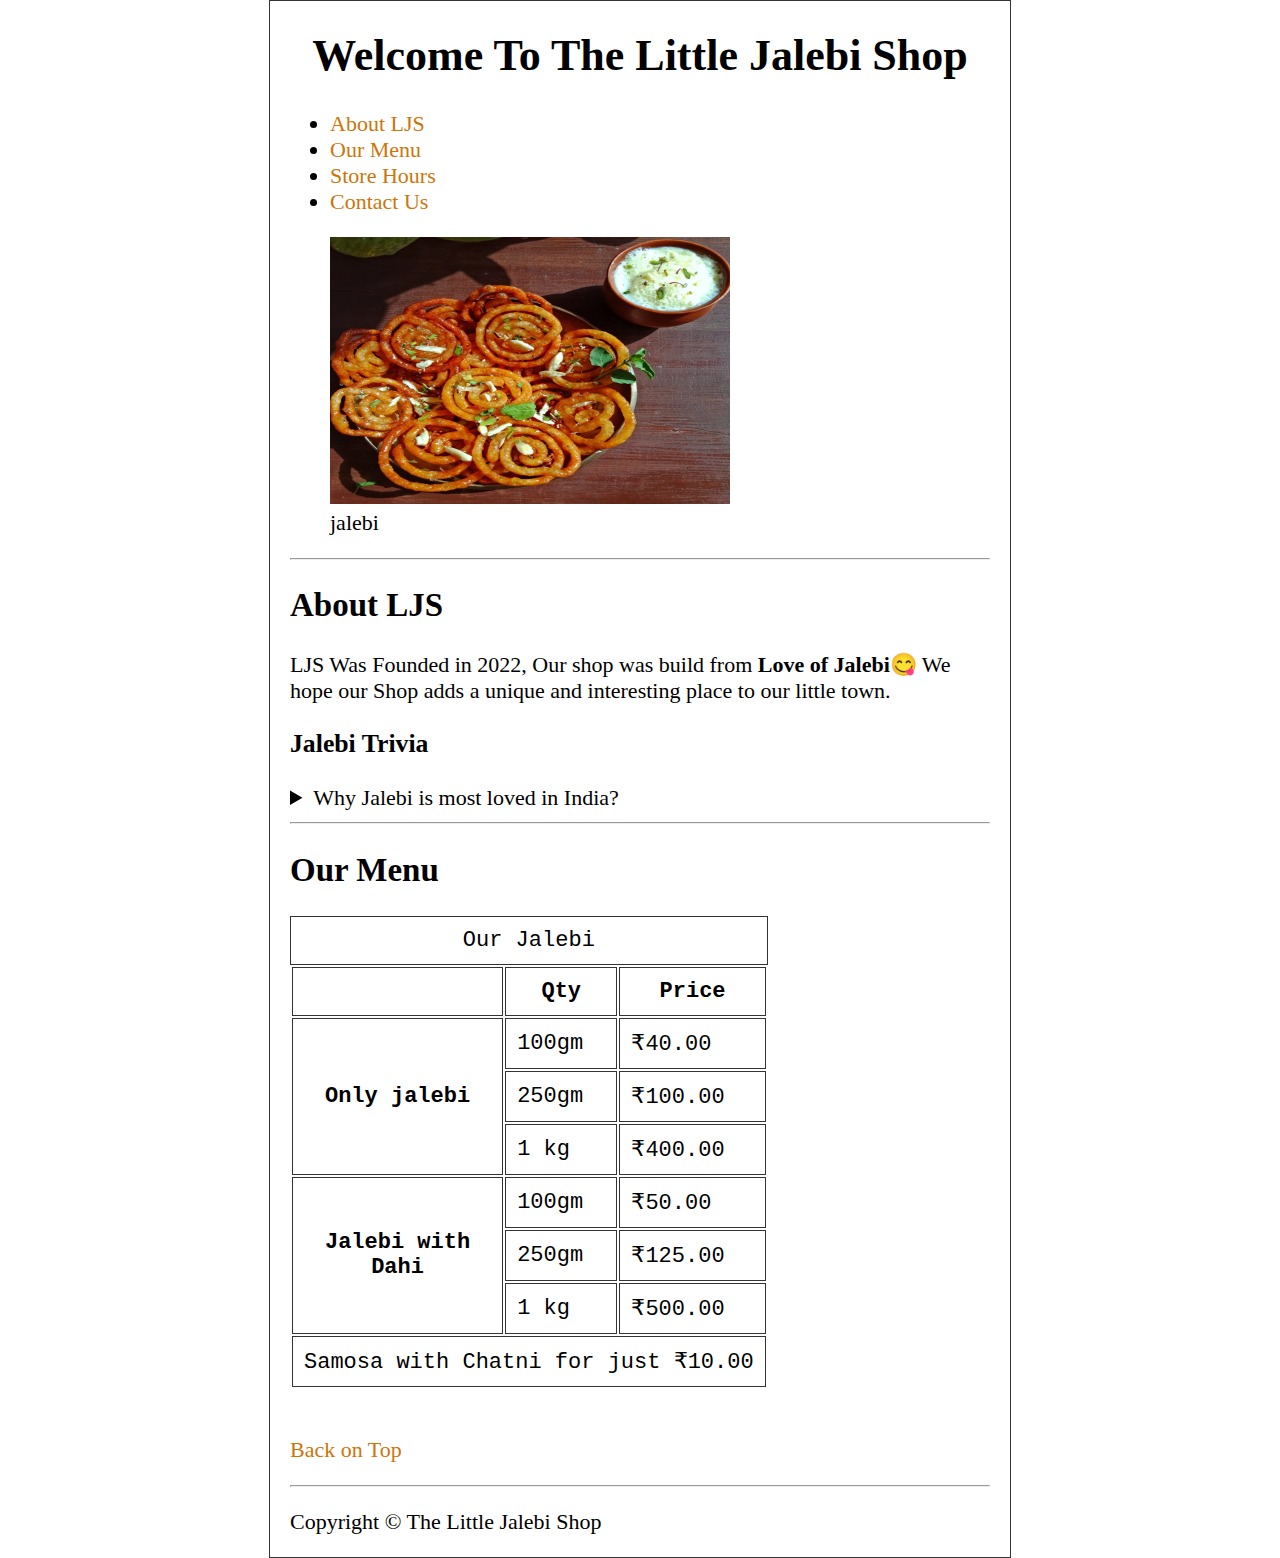
<file: index.html>
<!DOCTYPE html>
<html>
    <head>
        <title>Home</title>
        <meta name="owner" content="Rishabh">
        <meta name="description" content="Little Jalebi Shop">
        <meta name="viewport" content="width=device-width, initial-scale=1" >
        <link rel="shortcut icon" href="img/favico..jpg" type="jpg">
        <link rel="stylesheet" href="css/style.css">
    </head>
    <body>
        <header>
            <h1>Welcome To The Little Jalebi Shop</h1>
            <nav>
                <ul>
                    <li><a href="#about" title="about">About LJS</a></li>
                    <li><a href="#menu" title="menu">Our Menu</a></li>
                    <li><a href="hours.html" title="hours">Store Hours</a></li>
                    <li><a href="contact.html" title="contact">Contact Us</a></li>
                </ul>
            </nav>
           <figure> <img src="img/tacos_and_drink_400x267.png" alt="jalebi" width="400px" height="267px">
            <figcaption>jalebi</figcaption>
            </figure>
        </header>        
        <hr>
        <main>
            <h2 id="about">About LJS</h2>
            <p>LJS Was Founded in 2022, Our shop was build from <strong>Love of Jalebi😋</strong>
                We hope our Shop adds a unique and interesting place to our little town.
            </p>
            <h3>Jalebi Trivia</h3>
            <details>
                <summary>
                    Why Jalebi is most loved in India?
                </summary>
                Nothing can beat for india's love for sweet and the
                crisp, golden twirl called the jalebi is proof! it is
                devoured as Breakfast in some parts of India and as
                Dessert in most, and also used in every festivals in
                in india.
            </details>
            <hr>
            <h2 id="menu">Our Menu</h2> 
            <table>
                <caption>Our Jalebi</caption>
                <thead>
                    <tr>
                        <th>&nbsp;</th>
                        <th scope="col 
                        " abbr="Quantity">Qty</th>
                        <th scope="col
                        ">Price</th>
                    </tr>
                </thead>
                <tbody>
                    <tr>
                        <th rowspan="3" scope="row">Only jalebi</th>
                        <td>100gm</td>
                        <td>₹40.00</td>
                    </tr>
                    <tr>
                        <td>250gm</td>
                        <td>₹100.00</td>
                    </tr>
                    <tr>
                        <td>1 kg</td>
                        <td>₹400.00</td>
                    </tr>
                    <tr>
                        <th rowspan="3" scope="row">Jalebi with<br>Dahi</th>
                        <td>100gm</td>
                        <td>₹50.00</td>
                    </tr>
                    <tr>
                        <td>250gm</td>
                        <td>₹125.00</td>
                    </tr>
                    <tr>
                        <td>1 kg</td>
                        <td>₹500.00</td>
                    </tr>
                </tbody>
                <tfoot>
                    <tr>
                        <td colspan="3">Samosa with Chatni for just ₹10.00</td>
                    </tr>
                </tfoot>
    
            </table>
        </main><br>
        <footer>
        <p><a href="#">Back on Top</a></p>
        <hr>
        <p>Copyright &copy; The Little Jalebi Shop</p>
        </footer>
    </body>
</html>
</file>
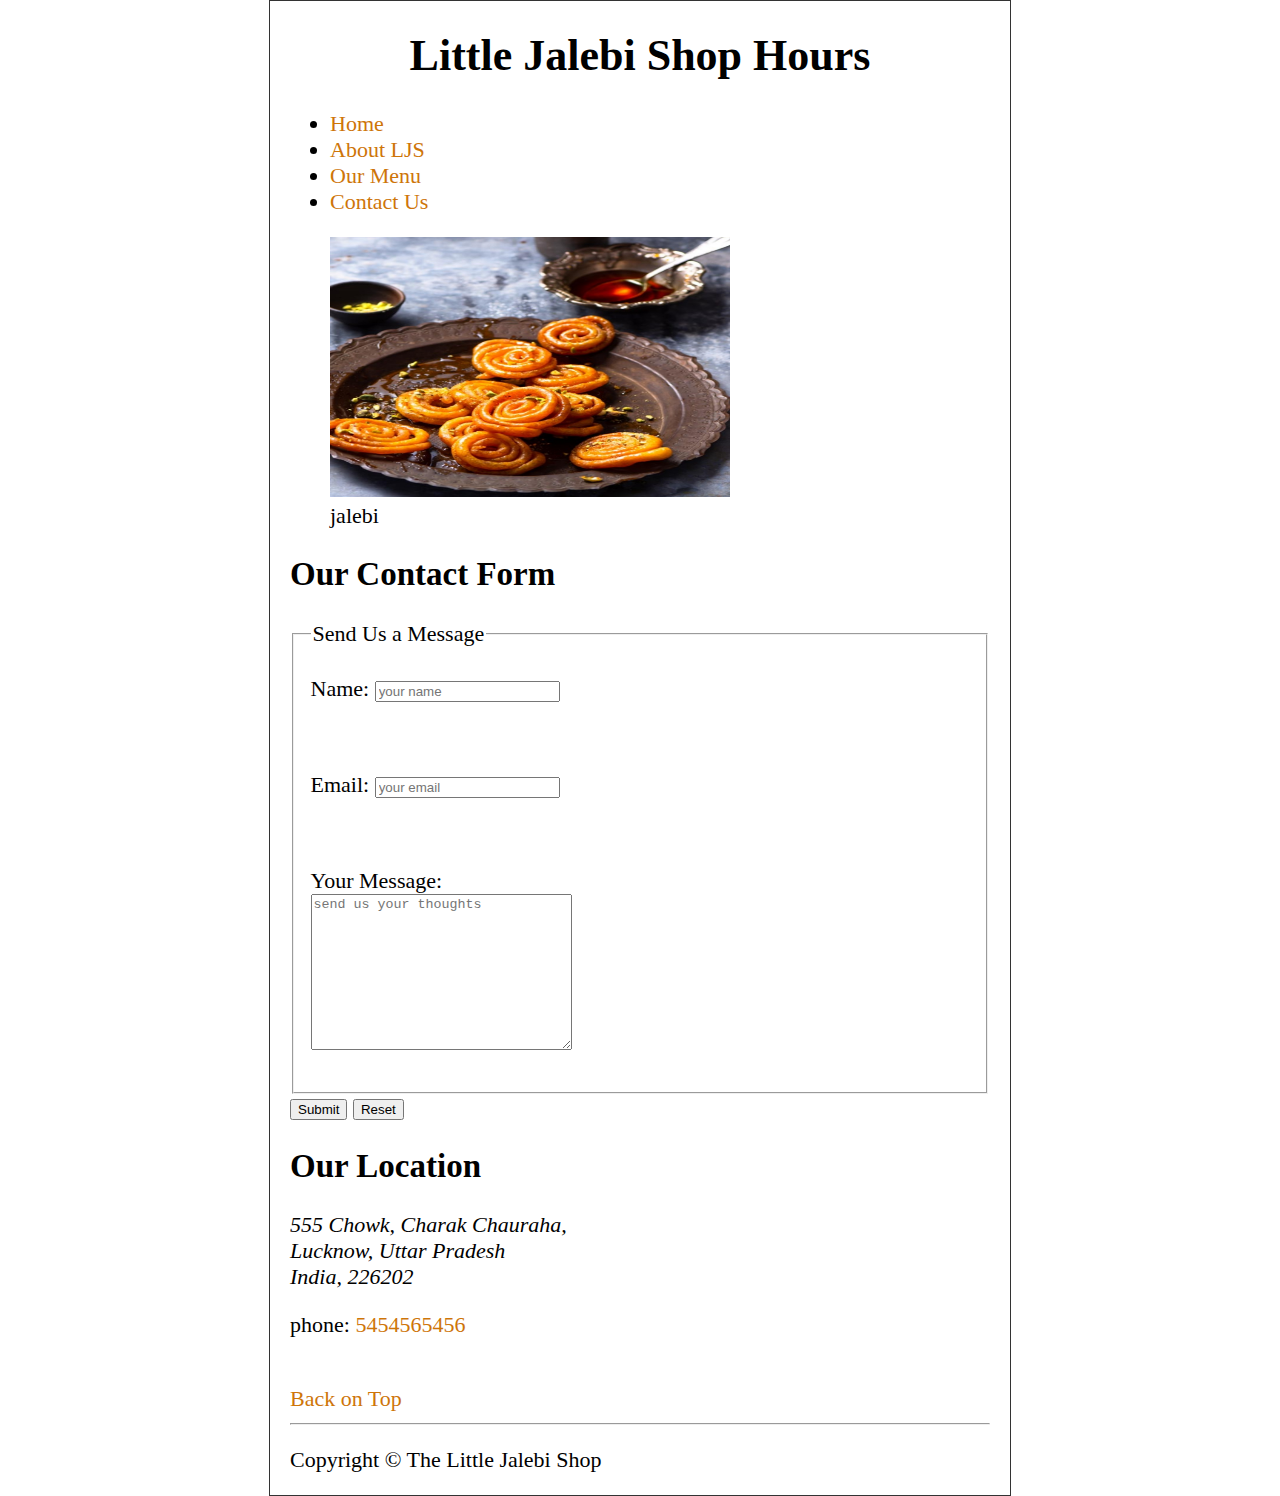
<file: contact.html>
<!DOCTYPE html>
<html>
    <head>
        <title>Contact Us</title>
        <meta name="owner" content="Rishabh">
        <meta name="description" content="Little Jalebi Shop">
        <meta name="viewport" content="width=device-width, initial-scale=1" >
        <link rel="shortcut icon" href="img/favico..jpg" type="jpg">
        <link rel="stylesheet" href="css/style.css">
    </head>
      <body>
        <header>
            <h1>Little Jalebi Shop Hours</h1>
            <nav>
                <ul>
                    <li><a href="index.html">Home</a></li>
                    <li><a href="index.html#about">About LJS</a></li>
                    <li><a href="index.html#menu">Our Menu</a></li>
                    <li><a href="contact.html">Contact Us</a></li>
                </ul>
            </nav>
            <figure><img src="img/tacos_close_up_400x260.png" alt="jalebi" width="400px" height="260px">
            <figcaption>jalebi</figcaption>
            </figure>
        </header>
        <main>
            <section>
                <h2>Our Contact Form</h2>
                <form action="get" method="get">
                    <fieldset>
                        <legend>Send Us a Message</legend>
                        <p><label>Name: <input type="text" name="name" id="" placeholder="your name"></label></p><br>
                        <p><label for="email">Email: </label><input type="email" name="email" id="email" placeholder="your email "
                            autocomplete="off"></p><br>
                        <p><label for="message">Your Message:</label><br><textarea name="message" id="message" cols="30" rows="10" placeholder="send us your thoughts"></textarea></p>
                    </fieldset>
                    <input type="submit" name="Submit">
                <input type="reset" name="reset" id="">
                </form>    
                <h2>Our Location</h2>
                <address>555 Chowk, Charak Chauraha,<br>Lucknow, Uttar Pradesh <br>India, 226202</address> 
                <p>phone: <a href="tel:+915454565456">5454565456</a></p> 
            </section>
        </main><br>
        <footer>
        <a href="#">Back on Top</a> 
        <hr>
        <p>Copyright &copy; The Little Jalebi Shop</p>
        </footer>
    </body>
</html>
</file>
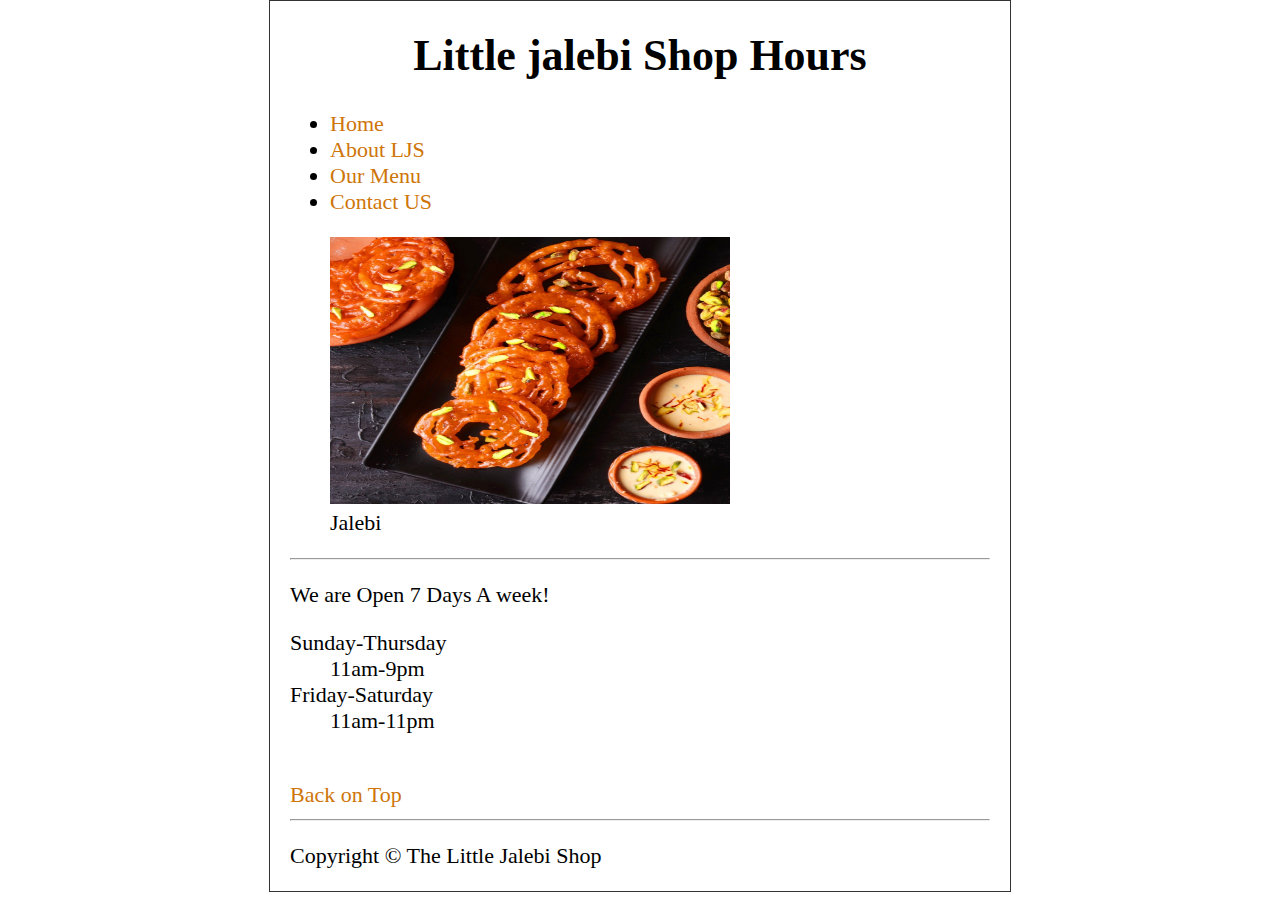
<file: hours.html>
<!DOCTYPE html>
<html>
    <head>
        <title>Our Hours</title>
        <meta name="owner" content="Rishabh">
        <meta name="description" content="Little Jalebi Shop">
        <meta name="viewport" content="width=device-width, initial-scale=1" >
        <link rel="shortcut icon" href="img/favico..jpg" type="jpg">
        <link rel="stylesheet" href="css/style.css">
    </head>
    <body>
        <header>
            <h1>Little jalebi Shop Hours</h1>
            <nav>
                <ul>
                    <li><a href="index.html">Home</a></li>
                    <li><a href="index.html#about">About LJS</a></li>
                    <li><a href="index.html#menu">Our Menu</a></li>
                    <li><a href="contact.html">Contact US</a></li>
                </ul>
            </nav>
        <figure><img src="img/tacos_tray_400x267.png" alt="jalebi" width="400" height="267">
        <figcaption>Jalebi</figcaption>
        </figure>
        </header>
        <hr>
        <main>
           <dl>
            <p>We are Open 7 Days A week!</p>
            <dt>Sunday-Thursday</dt>
            <dd>11am-9pm</dd>
            <dt>Friday-Saturday</dt>
            <dd>11am-11pm</dd>
           </dl> 
        </main><br>
        <footer>
            <a href="#">Back on Top</a> 
            <hr>
            <p>Copyright &copy; The Little Jalebi Shop</p>
            </footer>
    </body>
</html>
</file>
<file: css/style.css>
html{
    font-size: 22px;
    max-height: 100vh;
    background-color: rgb(255, 255, 255);
}
body{
    
    max-width: 700px;
    margin: 0px auto;
    border: 1px solid #333;
    padding: 0px 20px;
}
h1{
    text-align: center;
}

th,td,caption{
    border: 1px solid #333;
    font-family: 'Courier New', Courier, monospace;
    border-collapse: separate;
    padding: 0.5rem;
}

a{
    text-decoration: none;
    color: rgb(206, 117, 9);
    
}
</file>
